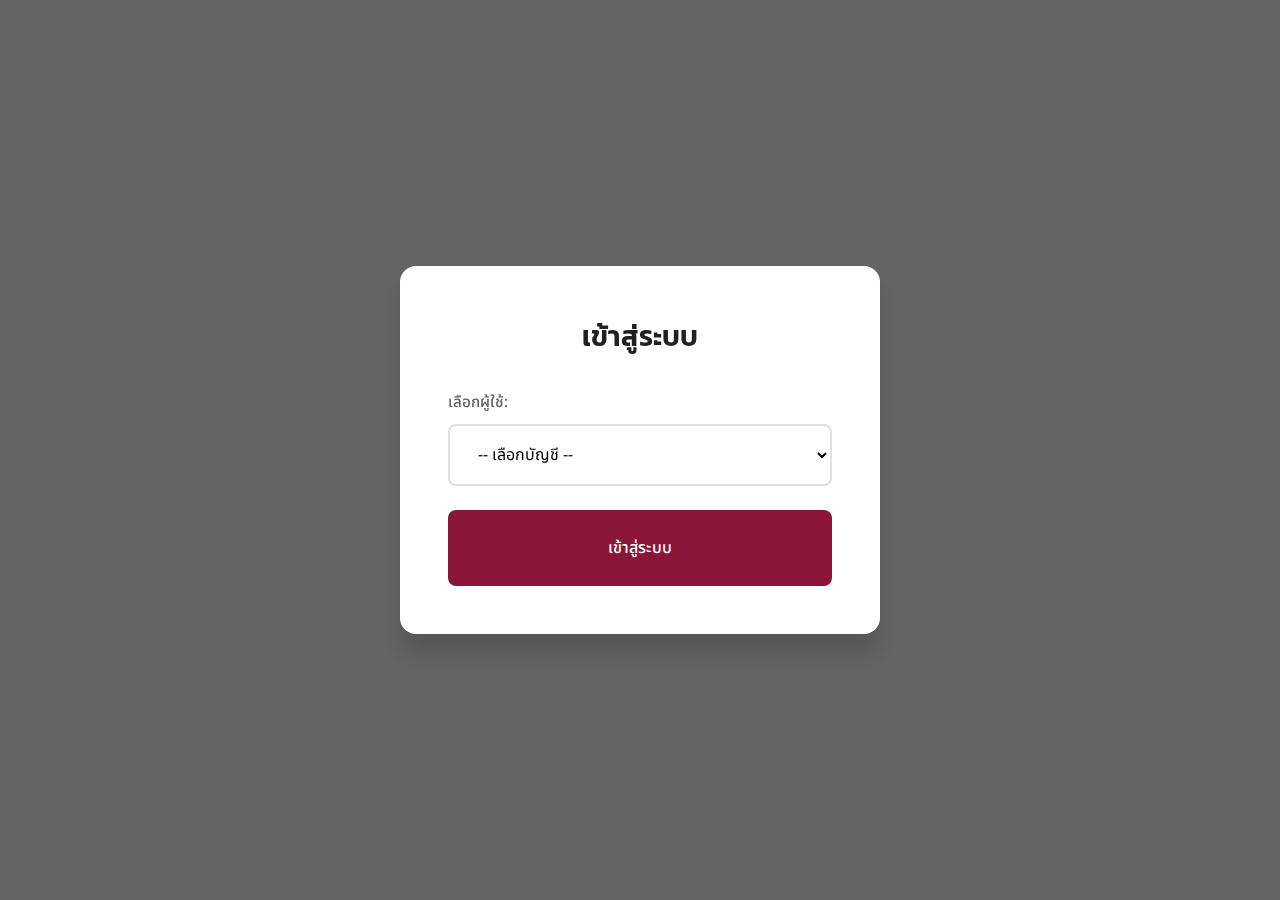
<file: User-prototype/index.html>
<!DOCTYPE html>
<html lang="th">
<head>
    <meta charset="UTF-8">
    <meta name="viewport" content="width=device-width, initial-scale=1.0">
    <title>ระบบสมัครงาน - Job Recruitment Platform</title>
    <link rel="stylesheet" href="styles.css">
    <link rel="preconnect" href="https://fonts.googleapis.com">
    <link rel="preconnect" href="https://fonts.gstatic.com" crossorigin>
    <link href="https://fonts.googleapis.com/css2?family=Noto+Sans+Thai:wght@300;400;500;600;700&family=Kanit:wght@300;400;500;600;700&display=swap" rel="stylesheet">
</head>
<body>
    <!-- Login Modal -->
    <div id="loginModal" class="modal active" role="dialog" aria-labelledby="loginTitle" aria-modal="true">
        <div class="modal-content">
            <div class="modal-header">
                <h2 id="loginTitle">เข้าสู่ระบบ</h2>
            </div>
            <div class="modal-body">
                <div class="login-form">
                    <div class="form-group">
                        <label for="userSelect">เลือกผู้ใช้:</label>
                        <select id="userSelect" class="form-control">
                            <option value="">-- เลือกบัญชี --</option>
                            <option value="somjai">Somjai Ngarnyiam (ผู้ใช้เดิม - มีข้อมูล)</option>
                            <option value="newuser">บัญชีใหม่ (Empty State)</option>
                        </select>
                    </div>
                    <button id="loginBtn" class="btn btn-primary btn-large">เข้าสู่ระบบ</button>
                </div>
            </div>
        </div>
    </div>

    <!-- Main Container -->
    <div id="app" class="app-container" style="display: none;">
        <!-- Sidebar -->
        <aside class="sidebar" role="navigation" aria-label="เมนูหลัก">
            <div class="sidebar-header">
                <div class="logo">
                    <h1>Name of Web<br><span>/Logo</span></h1>
                </div>
            </div>
            <nav class="sidebar-nav">
                <button class="nav-item active" data-page="jobs" aria-current="page">
                    <span class="nav-label">งานที่เปิดรับ</span>
                </button>
                <button class="nav-item" data-page="applications">
                    <span class="nav-label">รายการสมัครงาน</span>
                </button>
                <button class="nav-item" data-page="profile">
                    <span class="nav-label">ข้อมูลส่วนตัว</span>
                </button>
                <button class="nav-item" data-page="settings">
                    <span class="nav-label">การปรับแต่ง</span>
                </button>
            </nav>
            <div class="sidebar-footer">
                <div class="user-info">
                    <div class="user-avatar"></div>
                    <div class="user-name" id="sidebarUserName">ผู้ใช้</div>
                </div>
                <button id="logoutBtn" class="btn btn-outline">ออกจากระบบ</button>
            </div>
        </aside>

        <!-- Main Content -->
        <main class="main-content" role="main">
            <!-- Job Listings Page -->
            <section id="jobsPage" class="page-content active">
                <header class="page-header">
                    <h2 class="page-title">งานที่เปิดรับ</h2>
                    <div class="header-actions">
                        <button class="btn-icon quick-slap" aria-label="Quick Slap" title="Quick Slap">
                            <svg width="24" height="24" viewBox="0 0 24 24" fill="none" stroke="currentColor" stroke-width="2">
                                <circle cx="12" cy="12" r="10"/>
                                <path d="M12 8v8"/>
                            </svg>
                        </button>
                        <div class="search-container">
                            <input type="search" class="search-input" placeholder="ค้นหางาน" aria-label="ค้นหางาน">
                            <button class="search-btn" aria-label="ค้นหา">
                                <svg width="20" height="20" viewBox="0 0 24 24" fill="none" stroke="currentColor" stroke-width="2">
                                    <circle cx="11" cy="11" r="8"/>
                                    <path d="m21 21-4.35-4.35"/>
                                </svg>
                            </button>
                        </div>
                    </div>
                </header>

                <div class="content-tabs">
                    <button class="tab-btn active" data-category="recommended">งานที่แนะนำ</button>
                    <button class="tab-btn" data-category="closing">งานใกล้ปิด</button>
                    <button class="tab-btn" data-category="new">งานเปิดใหม่</button>
                </div>

                <div id="jobsContainer" class="jobs-grid"></div>
            </section>

            <!-- Applications Page -->
            <section id="applicationsPage" class="page-content">
                <header class="page-header">
                    <h2 class="page-title">รายการสมัครงาน</h2>
                    <div class="search-container">
                        <input type="search" class="search-input" placeholder="ค้นหารายการสมัครงาน" aria-label="ค้นหารายการ">
                        <button class="search-btn" aria-label="ค้นหา">
                            <svg width="20" height="20" viewBox="0 0 24 24" fill="none" stroke="currentColor" stroke-width="2">
                                <circle cx="11" cy="11" r="8"/>
                                <path d="m21 21-4.35-4.35"/>
                            </svg>
                        </button>
                    </div>
                </header>

                <div id="applicationsContainer" class="applications-list"></div>
            </section>

            <!-- Profile Page -->
            <section id="profilePage" class="page-content">
                <header class="page-header">
                    <h2 class="page-title">ข้อมูลส่วนตัวของผู้ใช้</h2>
                </header>

                <div class="profile-container">
                    <div class="profile-main">
                        <div class="profile-card">
                            <div class="profile-avatar">
                                <div class="avatar-placeholder"></div>
                            </div>
                            <div class="profile-info">
                                <h3 id="profileName" class="profile-name">-</h3>
                                <div class="profile-meta">
                                    <p><strong>วันเกิด:</strong> <span id="profileBirthdate">-</span></p>
                                    <p><strong>ที่อยู่:</strong> <span id="profileLocation">-</span></p>
                                    <p><strong>อีเมล:</strong> <span id="profileEmail">-</span></p>
                                    <p><strong>เบอร์โทรศัพท์:</strong> <span id="profilePhone">-</span></p>
                                </div>
                            </div>
                        </div>

                        <div class="social-links">
                            <p><strong>ช่องทางติดต่ออื่น ๆ:</strong></p>
                            <div class="social-icons">
                                <a href="#" class="social-link" aria-label="Instagram">
                                    <svg width="24" height="24" viewBox="0 0 24 24" fill="currentColor">
                                        <rect x="2" y="2" width="20" height="20" rx="5" ry="5"/>
                                        <circle cx="12" cy="12" r="4" fill="white"/>
                                        <circle cx="18" cy="6" r="1.5" fill="white"/>
                                    </svg>
                                    <span id="profileInstagram">-</span>
                                </a>
                                <a href="#" class="social-link" aria-label="GitHub">
                                    <svg width="24" height="24" viewBox="0 0 24 24" fill="currentColor">
                                        <path d="M12 2C6.477 2 2 6.477 2 12c0 4.42 2.865 8.17 6.839 9.49.5.092.682-.217.682-.482 0-.237-.008-.866-.013-1.7-2.782.603-3.369-1.34-3.369-1.34-.454-1.156-1.11-1.463-1.11-1.463-.908-.62.069-.608.069-.608 1.003.07 1.531 1.03 1.531 1.03.892 1.529 2.341 1.087 2.91.831.092-.646.35-1.086.636-1.336-2.22-.253-4.555-1.11-4.555-4.943 0-1.091.39-1.984 1.029-2.683-.103-.253-.446-1.27.098-2.647 0 0 .84-.269 2.75 1.025A9.578 9.578 0 0112 6.836c.85.004 1.705.114 2.504.336 1.909-1.294 2.747-1.025 2.747-1.025.546 1.377.203 2.394.1 2.647.64.699 1.028 1.592 1.028 2.683 0 3.842-2.339 4.687-4.566 4.935.359.309.678.919.678 1.852 0 1.336-.012 2.415-.012 2.743 0 .267.18.578.688.48C19.138 20.167 22 16.418 22 12c0-5.523-4.477-10-10-10z"/>
                                    </svg>
                                    <span id="profileGithub">-</span>
                                </a>
                                <a href="#" class="social-link" aria-label="LinkedIn">
                                    <svg width="24" height="24" viewBox="0 0 24 24" fill="currentColor">
                                        <path d="M20.447 20.452h-3.554v-5.569c0-1.328-.027-3.037-1.852-3.037-1.853 0-2.136 1.445-2.136 2.939v5.667H9.351V9h3.414v1.561h.046c.477-.9 1.637-1.85 3.37-1.85 3.601 0 4.267 2.37 4.267 5.455v6.286zM5.337 7.433c-1.144 0-2.063-.926-2.063-2.065 0-1.138.92-2.063 2.063-2.063 1.14 0 2.064.925 2.064 2.063 0 1.139-.925 2.065-2.064 2.065zm1.782 13.019H3.555V9h3.564v11.452zM22.225 0H1.771C.792 0 0 .774 0 1.729v20.542C0 23.227.792 24 1.771 24h20.451C23.2 24 24 23.227 24 22.271V1.729C24 .774 23.2 0 22.222 0h.003z"/>
                                    </svg>
                                    <span id="profileLinkedin">-</span>
                                </a>
                            </div>
                        </div>

                        <button id="editProfileBtn" class="btn btn-outline btn-large">แก้ไขข้อมูลโปรไฟล์</button>
                    </div>

                    <div class="profile-sidebar">
                        <div class="profile-intro">
                            <h4>แนะนำตนเอง:</h4>
                            <p id="profileIntro">-</p>
                        </div>

                        <div class="profile-skills">
                            <h4>ความเชี่ยวชาญ:</h4>
                            <div id="skillsContainer" class="skills-tags"></div>
                        </div>

                        <div class="profile-documents">
                            <h4>เอกสารที่เกี่ยวข้องสำหรับการสมัครงาน</h4>
                            <div id="documentsContainer" class="documents-list"></div>
                        </div>
                    </div>
                </div>

                <div class="favorite-jobs-section">
                    <h3>
                        <svg width="24" height="24" viewBox="0 0 24 24" fill="currentColor">
                            <path d="M12 21.35l-1.45-1.32C5.4 15.36 2 12.28 2 8.5 2 5.42 4.42 3 7.5 3c1.74 0 3.41.81 4.5 2.09C13.09 3.81 14.76 3 16.5 3 19.58 3 22 5.42 22 8.5c0 3.78-3.4 6.86-8.55 11.54L12 21.35z"/>
                        </svg>
                        งานที่ชื่นชอบ
                    </h3>
                    <div id="favoriteJobsContainer" class="favorite-jobs-grid"></div>
                </div>
            </section>

            <!-- Settings Page -->
            <section id="settingsPage" class="page-content">
                <header class="page-header">
                    <h2 class="page-title">การปรับแต่ง</h2>
                </header>
                <div class="settings-container">
                    <div class="empty-state">
                        <svg width="120" height="120" viewBox="0 0 120 120" fill="none">
                            <circle cx="60" cy="60" r="50" fill="#f0f0f0"/>
                            <path d="M60 30v60M30 60h60" stroke="#999" stroke-width="4" stroke-linecap="round"/>
                        </svg>
                        <h3>การตั้งค่า</h3>
                        <p>ฟีเจอร์นี้กำลังพัฒนา</p>
                    </div>
                </div>
            </section>
        </main>
    </div>

    <script src="script.js"></script>
</body>
</html>
</file>
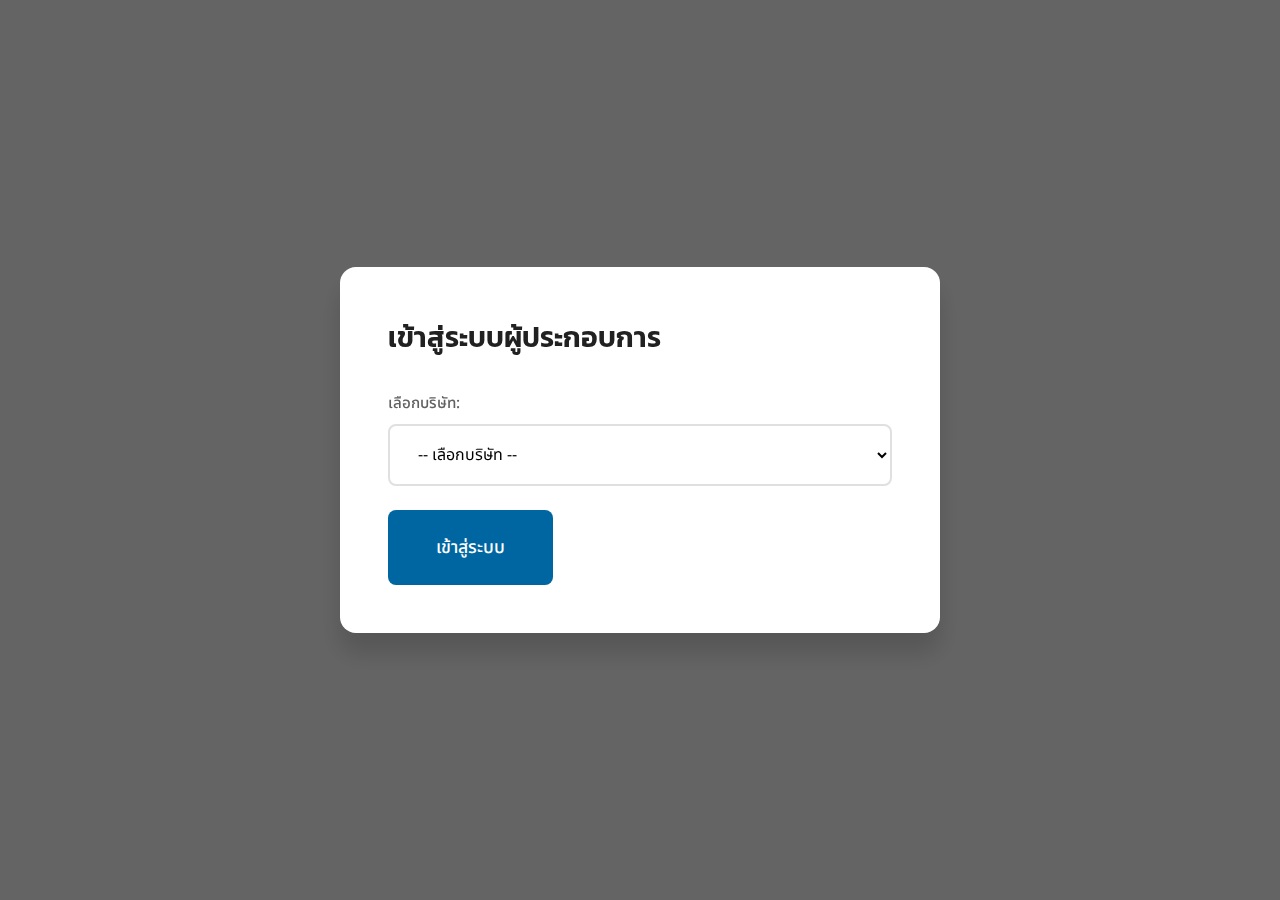
<file: Entrpreneur-prototype/entrepreneur-index.html>
<!DOCTYPE html>
<html lang="th">
<head>
    <meta charset="UTF-8">
    <meta name="viewport" content="width=device-width, initial-scale=1.0">
    <title>ระบบจัดการรับสมัครงาน - สำหรับผู้ประกอบการ</title>
    <link rel="stylesheet" href="entrepreneur-styles.css">
    <link rel="preconnect" href="https://fonts.googleapis.com">
    <link rel="preconnect" href="https://fonts.gstatic.com" crossorigin>
    <link href="https://fonts.googleapis.com/css2?family=Noto+Sans+Thai:wght@300;400;500;600;700&family=Kanit:wght@300;400;500;600;700&display=swap" rel="stylesheet">
</head>
<body>
    <!-- Login Modal -->
    <div id="loginModal" class="modal active" role="dialog" aria-labelledby="loginTitle" aria-modal="true">
        <div class="modal-content">
            <div class="modal-header">
                <h2 id="loginTitle">เข้าสู่ระบบผู้ประกอบการ</h2>
            </div>
            <div class="modal-body">
                <div class="login-form">
                    <div class="form-group">
                        <label for="companySelect">เลือกบริษัท:</label>
                        <select id="companySelect" class="form-control">
                            <option value="">-- เลือกบริษัท --</option>
                            <option value="company1">บริษัทเทคโนโลยี จำกัด (Premium Account)</option>
                            <option value="company2">บริษัทใหม่ (Free Account - มีข้อจำกัด)</option>
                        </select>
                    </div>
                    <button id="loginBtn" class="btn btn-primary btn-large">เข้าสู่ระบบ</button>
                </div>
            </div>
        </div>
    </div>

    <!-- Main Container -->
    <div id="app" class="app-container" style="display: none;">
        <!-- Sidebar -->
        <aside class="sidebar" role="navigation" aria-label="เมนูหลัก">
            <div class="sidebar-header">
                <div class="logo">
                    <h1>Recruitment<br><span>System</span></h1>
                </div>
            </div>
            <nav class="sidebar-nav">
                <button class="nav-item active" data-page="dashboard" aria-current="page">
                    <svg width="20" height="20" viewBox="0 0 24 24" fill="none" stroke="currentColor" stroke-width="2">
                        <rect x="3" y="3" width="7" height="7"/>
                        <rect x="14" y="3" width="7" height="7"/>
                        <rect x="14" y="14" width="7" height="7"/>
                        <rect x="3" y="14" width="7" height="7"/>
                    </svg>
                    <span class="nav-label">แดชบอร์ด</span>
                    <span class="premium-badge">Premium</span>
                </button>
                <button class="nav-item" data-page="jobs">
                    <svg width="20" height="20" viewBox="0 0 24 24" fill="none" stroke="currentColor" stroke-width="2">
                        <rect x="2" y="7" width="20" height="14" rx="2" ry="2"/>
                        <path d="M16 21V5a2 2 0 0 0-2-2h-4a2 2 0 0 0-2 2v16"/>
                    </svg>
                    <span class="nav-label">จัดการประกาศงาน</span>
                </button>
                <button class="nav-item" data-page="applicants">
                    <svg width="20" height="20" viewBox="0 0 24 24" fill="none" stroke="currentColor" stroke-width="2">
                        <path d="M17 21v-2a4 4 0 0 0-4-4H5a4 4 0 0 0-4 4v2"/>
                        <circle cx="9" cy="7" r="4"/>
                        <path d="M23 21v-2a4 4 0 0 0-3-3.87"/>
                        <path d="M16 3.13a4 4 0 0 1 0 7.75"/>
                    </svg>
                    <span class="nav-label">จัดการผู้สมัคร</span>
                </button>
                <button class="nav-item" data-page="search">
                    <svg width="20" height="20" viewBox="0 0 24 24" fill="none" stroke="currentColor" stroke-width="2">
                        <circle cx="11" cy="11" r="8"/>
                        <path d="m21 21-4.35-4.35"/>
                        <path d="M11 8v6"/>
                        <path d="M8 11h6"/>
                    </svg>
                    <span class="nav-label">ค้นหาและกรองผู้สมัคร</span>
                    <span class="premium-badge">Premium</span>
                </button>
                <button class="nav-item" data-page="settings">
                    <svg width="20" height="20" viewBox="0 0 24 24" fill="none" stroke="currentColor" stroke-width="2">
                        <circle cx="12" cy="12" r="3"/>
                        <path d="M12 1v6m0 6v6M4.22 4.22l4.24 4.24m7.08 7.08l4.24 4.24M1 12h6m6 0h6M4.22 19.78l4.24-4.24m7.08-7.08l4.24-4.24"/>
                    </svg>
                    <span class="nav-label">การตั้งค่า</span>
                </button>
            </nav>
            <div class="sidebar-footer">
                <div class="user-info">
                    <div class="user-avatar"></div>
                    <div class="user-name" id="sidebarCompanyName">บริษัท</div>
                </div>
                <button id="logoutBtn" class="btn btn-outline">ออกจากระบบ</button>
            </div>
        </aside>

        <!-- Main Content -->
        <main class="main-content" role="main">
            <!-- Dashboard Page (Premium) -->
            <section id="dashboardPage" class="page-content active">
                <header class="page-header">
                    <div>
                        <h2 class="page-title">แดชบอร์ดภาพรวมการรับสมัคร</h2>
                        <p class="page-subtitle">ข้อมูลสรุปและสถิติการรับสมัครงาน</p>
                    </div>
                    <button class="btn btn-premium">
                        <svg width="20" height="20" viewBox="0 0 24 24" fill="currentColor">
                            <path d="M12 2l3.09 6.26L22 9.27l-5 4.87 1.18 6.88L12 17.77l-6.18 3.25L7 14.14 2 9.27l6.91-1.01L12 2z"/>
                        </svg>
                        Premium Feature
                    </button>
                </header>

                <div id="dashboardContainer">
                    <!-- Stats Cards -->
                    <div class="stats-grid">
                        <div class="stat-card">
                            <div class="stat-icon" style="background: var(--info);">
                                <svg width="32" height="32" viewBox="0 0 24 24" fill="none" stroke="white" stroke-width="2">
                                    <path d="M17 21v-2a4 4 0 0 0-4-4H5a4 4 0 0 0-4 4v2"/>
                                    <circle cx="9" cy="7" r="4"/>
                                    <path d="M23 21v-2a4 4 0 0 0-3-3.87"/>
                                    <path d="M16 3.13a4 4 0 0 1 0 7.75"/>
                                </svg>
                            </div>
                            <div class="stat-content">
                                <div class="stat-label">ผู้สมัครทั้งหมด</div>
                                <div class="stat-value" id="totalApplicants">0</div>
                                <div class="stat-change positive">+12% จากเดือนที่แล้ว</div>
                            </div>
                        </div>

                        <div class="stat-card">
                            <div class="stat-icon" style="background: var(--success);">
                                <svg width="32" height="32" viewBox="0 0 24 24" fill="none" stroke="white" stroke-width="2">
                                    <polyline points="20 6 9 17 4 12"/>
                                </svg>
                            </div>
                            <div class="stat-content">
                                <div class="stat-label">ผู้ผ่านการคัดเลือก</div>
                                <div class="stat-value" id="selectedApplicants">0</div>
                                <div class="stat-change positive">อัตราคัดเลือก 35%</div>
                            </div>
                        </div>

                        <div class="stat-card">
                            <div class="stat-icon" style="background: var(--warning);">
                                <svg width="32" height="32" viewBox="0 0 24 24" fill="none" stroke="white" stroke-width="2">
                                    <circle cx="12" cy="12" r="10"/>
                                    <polyline points="12 6 12 12 16 14"/>
                                </svg>
                            </div>
                            <div class="stat-content">
                                <div class="stat-label">เวลาเฉลี่ยในการสรรหา</div>
                                <div class="stat-value" id="avgTime">0</div>
                                <div class="stat-change neutral">วัน</div>
                            </div>
                        </div>

                        <div class="stat-card">
                            <div class="stat-icon" style="background: var(--jobs-primary);">
                                <svg width="32" height="32" viewBox="0 0 24 24" fill="none" stroke="white" stroke-width="2">
                                    <rect x="2" y="7" width="20" height="14" rx="2" ry="2"/>
                                    <path d="M16 21V5a2 2 0 0 0-2-2h-4a2 2 0 0 0-2 2v16"/>
                                </svg>
                            </div>
                            <div class="stat-content">
                                <div class="stat-label">ตำแหน่งที่เปิดรับ</div>
                                <div class="stat-value" id="openPositions">0</div>
                                <div class="stat-change neutral">ตำแหน่ง</div>
                            </div>
                        </div>
                    </div>

                    <!-- Charts -->
                    <div class="charts-grid">
                        <div class="chart-card">
                            <h3>แนวโน้มการสมัครงาน (รายเดือน)</h3>
                            <div class="chart-placeholder">
                                <canvas id="applicantsChart"></canvas>
                            </div>
                        </div>

                        <div class="chart-card">
                            <h3>ช่องทางที่ผู้สมัครมาจาก</h3>
                            <div class="chart-placeholder">
                                <canvas id="sourcesChart"></canvas>
                            </div>
                        </div>
                    </div>

                    <!-- Popular Positions -->
                    <div class="chart-card" style="grid-column: 1 / -1;">
                        <h3>ตำแหน่งยอดนิยม (จำนวนผู้สมัคร)</h3>
                        <div id="popularPositions" class="popular-positions"></div>
                    </div>
                </div>
            </section>

            <!-- Job Management Page -->
            <section id="jobsPage" class="page-content">
                <header class="page-header">
                    <h2 class="page-title">จัดการประกาศรับสมัครงาน</h2>
                    <button id="createJobBtn" class="btn btn-primary">
                        <svg width="20" height="20" viewBox="0 0 24 24" fill="none" stroke="currentColor" stroke-width="2">
                            <line x1="12" y1="5" x2="12" y2="19"/>
                            <line x1="5" y1="12" x2="19" y2="12"/>
                        </svg>
                        สร้างประกาศงานใหม่
                    </button>
                </header>

                <div class="content-tabs">
                    <button class="tab-btn active" data-status="active">กำลังเปิดรับ</button>
                    <button class="tab-btn" data-status="closed">ปิดรับแล้ว</button>
                    <button class="tab-btn" data-status="draft">แบบร่าง</button>
                </div>

                <div id="jobsContainer" class="jobs-management-grid"></div>
            </section>

            <!-- Applicants Management Page -->
            <section id="applicantsPage" class="page-content">
                <header class="page-header">
                    <h2 class="page-title">ระบบจัดการใบสมัคร</h2>
                    <div class="header-actions">
                        <select class="form-control" id="jobFilter" style="width: 250px;">
                            <option value="">ทุกตำแหน่ง</option>
                        </select>
                        <div class="search-container">
                            <input type="search" class="search-input" placeholder="ค้นหาผู้สมัคร" aria-label="ค้นหาผู้สมัคร">
                            <button class="search-btn" aria-label="ค้นหา">
                                <svg width="20" height="20" viewBox="0 0 24 24" fill="none" stroke="currentColor" stroke-width="2">
                                    <circle cx="11" cy="11" r="8"/>
                                    <path d="m21 21-4.35-4.35"/>
                                </svg>
                            </button>
                        </div>
                    </div>
                </header>

                <div class="content-tabs">
                    <button class="tab-btn active" data-applicant-status="all">ทั้งหมด</button>
                    <button class="tab-btn" data-applicant-status="review">รอพิจารณา</button>
                    <button class="tab-btn" data-applicant-status="interview">นัดสัมภาษณ์</button>
                    <button class="tab-btn" data-applicant-status="selected">ผ่านการคัดเลือก</button>
                    <button class="tab-btn" data-applicant-status="hired">รับเข้าทำงาน</button>
                    <button class="tab-btn" data-applicant-status="rejected">ไม่ผ่าน</button>
                </div>

                <div id="applicantsContainer" class="applicants-list"></div>
            </section>

            <!-- Search & Filter Page (Premium) -->
            <section id="searchPage" class="page-content">
                <header class="page-header">
                    <div>
                        <h2 class="page-title">ค้นหาและกรองผู้สมัคร</h2>
                        <p class="page-subtitle">กรองผู้สมัครตามความเหมาะสมจากทักษะ ประสบการณ์ และวุฒิการศึกษา</p>
                    </div>
                    <button class="btn btn-premium">
                        <svg width="20" height="20" viewBox="0 0 24 24" fill="currentColor">
                            <path d="M12 2l3.09 6.26L22 9.27l-5 4.87 1.18 6.88L12 17.77l-6.18 3.25L7 14.14 2 9.27l6.91-1.01L12 2z"/>
                        </svg>
                        Premium Feature
                    </button>
                </header>

                <div class="search-filters-panel">
                    <div class="filter-group">
                        <label>ตำแหน่งงาน:</label>
                        <select class="form-control" id="searchJobFilter">
                            <option value="">เลือกตำแหน่ง</option>
                        </select>
                    </div>
                    
                    <div class="filter-group">
                        <label>ทักษะที่ต้องการ:</label>
                        <input type="text" class="form-control" placeholder="เช่น Python, JavaScript, React">
                    </div>
                    
                    <div class="filter-group">
                        <label>ประสบการณ์ (ปี):</label>
                        <div class="filter-range">
                            <input type="number" class="form-control" placeholder="ขั้นต่ำ" min="0">
                            <span class="range-separator">ถึง</span>
                            <input type="number" class="form-control" placeholder="สูงสุด" min="0">
                        </div>
                    </div>
                    
                    <div class="filter-group">
                        <label>วุฒิการศึกษา:</label>
                        <select class="form-control">
                            <option value="">ทั้งหมด</option>
                            <option value="bachelor">ปริญญาตรี</option>
                            <option value="master">ปริญญาโท</option>
                            <option value="phd">ปริญญาเอก</option>
                        </select>
                    </div>
                    
                    <button class="btn btn-primary" style="width: 100%;">
                        <svg width="20" height="20" viewBox="0 0 24 24" fill="none" stroke="currentColor" stroke-width="2">
                            <circle cx="11" cy="11" r="8"/>
                            <path d="m21 21-4.35-4.35"/>
                        </svg>
                        ค้นหาและจัดเรียง
                    </button>
                </div>

                <div id="searchResults" class="search-results"></div>
            </section>

            <!-- Settings Page -->
            <section id="settingsPage" class="page-content">
                <header class="page-header">
                    <h2 class="page-title">การตั้งค่า</h2>
                </header>
                <div class="settings-container">
                    <div class="empty-state">
                        <svg width="120" height="120" viewBox="0 0 120 120" fill="none">
                            <circle cx="60" cy="60" r="50" fill="#f0f0f0"/>
                            <circle cx="60" cy="60" r="30" fill="#ddd"/>
                            <path d="M60 30v60M30 60h60" stroke="#999" stroke-width="4" stroke-linecap="round"/>
                        </svg>
                        <h3>การตั้งค่า</h3>
                        <p>ฟีเจอร์นี้กำลังพัฒนา</p>
                    </div>
                </div>
            </section>
        </main>
    </div>

    <!-- Create/Edit Job Modal -->
    <div id="jobModal" class="modal" role="dialog" aria-labelledby="jobModalTitle" aria-modal="true">
        <div class="modal-content modal-large">
            <div class="modal-header">
                <h2 id="jobModalTitle">สร้างประกาศงานใหม่</h2>
                <button class="modal-close" aria-label="ปิด">&times;</button>
            </div>
            <div class="modal-body">
                <form id="jobForm" class="job-form">
                    <div class="form-group">
                        <label for="jobTitle">ตำแหน่งงาน: <span class="required">*</span></label>
                        <input type="text" id="jobTitle" class="form-control" required>
                    </div>
                    
                    <div class="form-row">
                        <div class="form-group">
                            <label for="jobDepartment">แผนก:</label>
                            <input type="text" id="jobDepartment" class="form-control">
                        </div>
                        <div class="form-group">
                            <label for="jobType">ประเภทงาน:</label>
                            <select id="jobType" class="form-control">
                                <option value="full-time">Full-time</option>
                                <option value="part-time">Part-time</option>
                                <option value="contract">Contract</option>
                            </select>
                        </div>
                    </div>
                    
                    <div class="form-row">
                        <div class="form-group">
                            <label for="jobSalaryMin">เงินเดือนขั้นต่ำ (บาท):</label>
                            <input type="number" id="jobSalaryMin" class="form-control" min="0">
                        </div>
                        <div class="form-group">
                            <label for="jobSalaryMax">เงินเดือนสูงสุด (บาท):</label>
                            <input type="number" id="jobSalaryMax" class="form-control" min="0">
                        </div>
                    </div>
                    
                    <div class="form-group">
                        <label for="jobDescription">รายละเอียดงาน: <span class="required">*</span></label>
                        <textarea id="jobDescription" class="form-control" rows="5" required></textarea>
                    </div>
                    
                    <div class="form-group">
                        <label for="jobRequirements">คุณสมบัติผู้สมัคร:</label>
                        <textarea id="jobRequirements" class="form-control" rows="4"></textarea>
                    </div>
                    
                    <div class="form-group">
                        <label for="jobContract">อัปโหลดสัญญาจ้าง (สำหรับ AI ตรวจสอบ): <span class="required">*</span></label>
                        <div class="file-upload-area">
                            <input type="file" id="jobContract" class="file-input" accept=".pdf,.doc,.docx">
                            <div class="file-upload-label">
                                <svg width="48" height="48" viewBox="0 0 24 24" fill="none" stroke="currentColor" stroke-width="2">
                                    <path d="M21 15v4a2 2 0 0 1-2 2H5a2 2 0 0 1-2-2v-4"/>
                                    <polyline points="17 8 12 3 7 8"/>
                                    <line x1="12" y1="3" x2="12" y2="15"/>
                                </svg>
                                <p>คลิกเพื่ออัปโหลดสัญญาจ้าง</p>
                                <small>รองรับ PDF, DOC, DOCX (ขนาดไม่เกิน 10MB)</small>
                            </div>
                            <div id="contractStatus" class="contract-status"></div>
                        </div>
                    </div>
                    
                    <div class="form-actions">
                        <button type="button" class="btn btn-outline" onclick="app.ui.closeJobModal()">ยกเลิก</button>
                        <button type="button" class="btn btn-secondary" onclick="app.ui.saveDraft()">บันทึกแบบร่าง</button>
                        <button type="submit" class="btn btn-primary">เผยแพร่ประกาศ</button>
                    </div>
                </form>
            </div>
        </div>
    </div>

    <!-- Applicant Detail Modal -->
    <div id="applicantModal" class="modal" role="dialog" aria-labelledby="applicantModalTitle" aria-modal="true">
        <div class="modal-content modal-large">
            <div class="modal-header">
                <h2 id="applicantModalTitle">รายละเอียดผู้สมัคร</h2>
                <button class="modal-close" aria-label="ปิด">&times;</button>
            </div>
            <div class="modal-body">
                <div id="applicantDetailContent"></div>
            </div>
        </div>
    </div>

    <script src="entrepreneur-script.js"></script>
</body>
</html>
</file>
<file: User-prototype/styles.css>
/* ===== CSS Variables ===== */
:root {
    /* Color Palette - Jobs (Red/Maroon) */
    --jobs-primary: #8B1538;
    --jobs-secondary: #A91D3A;
    --jobs-light: #FFE5EC;
    --jobs-hover: #6B0F2A;
    
    /* Color Palette - Applications (Yellow/Gold) */
    --apps-primary: #D4A017;
    --apps-secondary: #F4C430;
    --apps-light: #FFF8E1;
    --apps-hover: #B8860B;
    
    /* Color Palette - Profile (Blue) */
    --profile-primary: #0066A1;
    --profile-secondary: #0088CC;
    --profile-light: #E3F2FD;
    --profile-hover: #004D7A;
    
    /* Neutral Colors */
    --gray-50: #FAFAFA;
    --gray-100: #F5F5F5;
    --gray-200: #EEEEEE;
    --gray-300: #E0E0E0;
    --gray-400: #BDBDBD;
    --gray-500: #9E9E9E;
    --gray-600: #757575;
    --gray-700: #616161;
    --gray-800: #424242;
    --gray-900: #212121;
    
    /* Status Colors */
    --success: #4CAF50;
    --warning: #FF9800;
    --error: #F44336;
    --info: #2196F3;
    
    /* Typography */
    --font-primary: 'Noto Sans Thai', 'Kanit', sans-serif;
    --font-display: 'Kanit', sans-serif;
    
    /* Spacing */
    --space-xs: 0.25rem;
    --space-sm: 0.5rem;
    --space-md: 1rem;
    --space-lg: 1.5rem;
    --space-xl: 2rem;
    --space-2xl: 3rem;
    
    /* Border Radius */
    --radius-sm: 4px;
    --radius-md: 8px;
    --radius-lg: 12px;
    --radius-xl: 16px;
    --radius-full: 9999px;
    
    /* Shadows */
    --shadow-sm: 0 1px 2px rgba(0, 0, 0, 0.05);
    --shadow-md: 0 4px 6px rgba(0, 0, 0, 0.1);
    --shadow-lg: 0 10px 15px rgba(0, 0, 0, 0.1);
    --shadow-xl: 0 20px 25px rgba(0, 0, 0, 0.15);
    
    /* Transitions */
    --transition-fast: 150ms ease;
    --transition-base: 250ms ease;
    --transition-slow: 350ms ease;
    
    /* Sidebar */
    --sidebar-width: 260px;
}

/* ===== Reset & Base ===== */
* {
    margin: 0;
    padding: 0;
    box-sizing: border-box;
}

html {
    font-size: 16px;
}

body {
    font-family: var(--font-primary);
    background: var(--gray-50);
    color: var(--gray-900);
    line-height: 1.6;
    overflow-x: hidden;
    -webkit-font-smoothing: antialiased;
    -moz-osx-font-smoothing: grayscale;
}

/* ===== Modal ===== */
.modal {
    position: fixed;
    top: 0;
    left: 0;
    width: 100%;
    height: 100%;
    background: rgba(0, 0, 0, 0.6);
    backdrop-filter: blur(4px);
    display: none;
    align-items: center;
    justify-content: center;
    z-index: 9999;
    animation: fadeIn var(--transition-base);
}

.modal.active {
    display: flex;
}

.modal-content {
    background: white;
    border-radius: var(--radius-xl);
    padding: var(--space-2xl);
    max-width: 480px;
    width: 90%;
    box-shadow: var(--shadow-xl);
    animation: slideUp var(--transition-slow);
}

.modal-header {
    margin-bottom: var(--space-xl);
    text-align: center;
}

.modal-header h2 {
    font-family: var(--font-display);
    font-size: 1.75rem;
    font-weight: 600;
    color: var(--gray-900);
}

.login-form {
    display: flex;
    flex-direction: column;
    gap: var(--space-lg);
}

.form-group {
    display: flex;
    flex-direction: column;
    gap: var(--space-sm);
}

.form-group label {
    font-weight: 500;
    color: var(--gray-700);
    font-size: 0.95rem;
}

.form-control {
    padding: var(--space-md) var(--space-lg);
    border: 2px solid var(--gray-300);
    border-radius: var(--radius-md);
    font-family: var(--font-primary);
    font-size: 1rem;
    transition: all var(--transition-base);
    background: white;
}

.form-control:focus {
    outline: none;
    border-color: var(--profile-primary);
    box-shadow: 0 0 0 3px rgba(0, 102, 161, 0.1);
}

/* ===== App Container ===== */
.app-container {
    display: flex;
    min-height: 100vh;
}

/* ===== Sidebar ===== */
.sidebar {
    width: var(--sidebar-width);
    background: linear-gradient(180deg, var(--gray-900) 0%, var(--gray-800) 100%);
    color: white;
    display: flex;
    flex-direction: column;
    position: fixed;
    height: 100vh;
    left: 0;
    top: 0;
    box-shadow: var(--shadow-lg);
    z-index: 100;
}

.sidebar-header {
    padding: var(--space-xl);
    border-bottom: 1px solid rgba(255, 255, 255, 0.1);
}

.logo h1 {
    font-family: var(--font-display);
    font-size: 1.5rem;
    font-weight: 700;
    line-height: 1.3;
}

.logo span {
    font-size: 1.2rem;
    opacity: 0.8;
}

.sidebar-nav {
    flex: 1;
    padding: var(--space-lg) 0;
    display: flex;
    flex-direction: column;
    gap: var(--space-xs);
}

.nav-item {
    background: none;
    border: none;
    color: rgba(255, 255, 255, 0.7);
    padding: var(--space-md) var(--space-xl);
    font-family: var(--font-primary);
    font-size: 1rem;
    text-align: left;
    cursor: pointer;
    transition: all var(--transition-base);
    position: relative;
    display: flex;
    align-items: center;
}

.nav-item::before {
    content: '';
    position: absolute;
    left: 0;
    top: 50%;
    transform: translateY(-50%);
    width: 4px;
    height: 0;
    background: white;
    border-radius: 0 var(--radius-sm) var(--radius-sm) 0;
    transition: height var(--transition-base);
}

.nav-item:hover {
    background: rgba(255, 255, 255, 0.05);
    color: white;
}

.nav-item.active {
    color: white;
    background: rgba(255, 255, 255, 0.1);
    font-weight: 600;
}

.nav-item.active::before {
    height: 70%;
}

.sidebar-footer {
    padding: var(--space-xl);
    border-top: 1px solid rgba(255, 255, 255, 0.1);
}

.user-info {
    display: flex;
    align-items: center;
    gap: var(--space-md);
    margin-bottom: var(--space-md);
    padding: var(--space-md);
    background: rgba(255, 255, 255, 0.05);
    border-radius: var(--radius-md);
}

.user-avatar {
    width: 40px;
    height: 40px;
    border-radius: var(--radius-full);
    background: linear-gradient(135deg, var(--profile-primary), var(--profile-secondary));
}

.user-name {
    font-size: 0.9rem;
    font-weight: 500;
}

/* ===== Main Content ===== */
.main-content {
    flex: 1;
    margin-left: var(--sidebar-width);
    padding: var(--space-xl);
    min-height: 100vh;
}

.page-content {
    display: none;
    animation: fadeIn var(--transition-base);
}

.page-content.active {
    display: block;
}

.page-header {
    display: flex;
    justify-content: space-between;
    align-items: center;
    margin-bottom: var(--space-xl);
    flex-wrap: wrap;
    gap: var(--space-md);
}

.page-title {
    font-family: var(--font-display);
    font-size: 2rem;
    font-weight: 700;
    color: var(--gray-900);
}

.header-actions {
    display: flex;
    align-items: center;
    gap: var(--space-md);
}

/* ===== Search ===== */
.search-container {
    position: relative;
    display: flex;
    align-items: center;
}

.search-input {
    padding: var(--space-md) var(--space-lg);
    padding-right: 3rem;
    border: 2px solid var(--gray-300);
    border-radius: var(--radius-full);
    font-family: var(--font-primary);
    font-size: 0.95rem;
    width: 350px;
    transition: all var(--transition-base);
}

.search-input:focus {
    outline: none;
    border-color: var(--profile-primary);
    box-shadow: 0 0 0 3px rgba(0, 102, 161, 0.1);
}

.search-btn {
    position: absolute;
    right: 0.5rem;
    background: var(--profile-primary);
    border: none;
    border-radius: var(--radius-full);
    width: 36px;
    height: 36px;
    display: flex;
    align-items: center;
    justify-content: center;
    cursor: pointer;
    transition: all var(--transition-base);
    color: white;
}

.search-btn:hover {
    background: var(--profile-hover);
    transform: scale(1.05);
}

.btn-icon {
    background: var(--gray-100);
    border: 2px solid var(--gray-300);
    border-radius: var(--radius-md);
    width: 44px;
    height: 44px;
    display: flex;
    align-items: center;
    justify-content: center;
    cursor: pointer;
    transition: all var(--transition-base);
    color: var(--gray-700);
}

.btn-icon:hover {
    background: white;
    border-color: var(--gray-400);
    transform: translateY(-2px);
    box-shadow: var(--shadow-md);
}

/* ===== Tabs ===== */
.content-tabs {
    display: flex;
    gap: var(--space-md);
    margin-bottom: var(--space-xl);
    border-bottom: 2px solid var(--gray-200);
}

.tab-btn {
    background: none;
    border: none;
    padding: var(--space-md) var(--space-xl);
    font-family: var(--font-primary);
    font-size: 1rem;
    font-weight: 500;
    cursor: pointer;
    color: var(--gray-600);
    border-bottom: 3px solid transparent;
    margin-bottom: -2px;
    transition: all var(--transition-base);
}

.tab-btn:hover {
    color: var(--gray-900);
}

.tab-btn.active {
    color: var(--jobs-primary);
    border-bottom-color: var(--jobs-primary);
    font-weight: 600;
}

/* Jobs Page Tabs */
#jobsPage .tab-btn.active {
    color: var(--jobs-primary);
    border-bottom-color: var(--jobs-primary);
}

/* ===== Job Cards ===== */
.jobs-grid {
    display: grid;
    grid-template-columns: repeat(auto-fill, minmax(380px, 1fr));
    gap: var(--space-lg);
}

.job-card {
    background: white;
    border-radius: var(--radius-lg);
    padding: var(--space-xl);
    box-shadow: var(--shadow-md);
    transition: all var(--transition-base);
    position: relative;
    overflow: hidden;
    border: 2px solid transparent;
}

.job-card::before {
    content: '';
    position: absolute;
    top: 0;
    left: 0;
    width: 4px;
    height: 100%;
    background: linear-gradient(180deg, var(--jobs-primary), var(--jobs-secondary));
    opacity: 0;
    transition: opacity var(--transition-base);
}

.job-card:hover {
    transform: translateY(-4px);
    box-shadow: var(--shadow-xl);
    border-color: var(--jobs-light);
}

.job-card:hover::before {
    opacity: 1;
}

.job-card-header {
    display: flex;
    gap: var(--space-lg);
    margin-bottom: var(--space-lg);
}

.job-logo {
    width: 80px;
    height: 80px;
    border-radius: var(--radius-md);
    background: var(--gray-100);
    display: flex;
    align-items: center;
    justify-content: center;
    flex-shrink: 0;
    border: 2px solid var(--gray-200);
    font-size: 0.75rem;
    text-align: center;
    color: var(--gray-500);
    padding: var(--space-sm);
    font-weight: 500;
}

.job-info {
    flex: 1;
}

.job-title {
    font-family: var(--font-display);
    font-size: 1.25rem;
    font-weight: 600;
    color: var(--gray-900);
    margin-bottom: var(--space-sm);
    line-height: 1.3;
}

.job-description {
    color: var(--gray-600);
    font-size: 0.95rem;
    line-height: 1.6;
    margin-bottom: var(--space-md);
}

.job-salary {
    font-weight: 600;
    color: var(--jobs-primary);
    font-size: 1.1rem;
    margin-bottom: var(--space-lg);
}

.job-actions {
    display: flex;
    justify-content: space-between;
    align-items: center;
}

.like-btn {
    background: none;
    border: none;
    cursor: pointer;
    padding: var(--space-sm);
    transition: all var(--transition-base);
    color: var(--gray-400);
    display: flex;
    flex-direction: column;
    align-items: center;
    gap: var(--space-xs);
    font-size: 0.85rem;
}

.like-btn svg {
    width: 28px;
    height: 28px;
    transition: all var(--transition-fast);
}

.like-btn:hover svg {
    transform: scale(1.15);
}

.like-btn.liked {
    color: #E91E63;
}

.like-btn.liked svg {
    fill: currentColor;
}

/* ===== Buttons ===== */
.btn {
    padding: var(--space-md) var(--space-xl);
    border-radius: var(--radius-md);
    font-family: var(--font-primary);
    font-size: 0.95rem;
    font-weight: 500;
    cursor: pointer;
    transition: all var(--transition-base);
    border: 2px solid transparent;
    display: inline-flex;
    align-items: center;
    justify-content: center;
    gap: var(--space-sm);
}

.btn-primary {
    background: var(--jobs-primary);
    color: white;
    border-color: var(--jobs-primary);
}

.btn-primary:hover {
    background: var(--jobs-hover);
    transform: translateY(-2px);
    box-shadow: var(--shadow-md);
}

.btn-outline {
    background: transparent;
    color: white;
    border-color: rgba(255, 255, 255, 0.3);
}

.btn-outline:hover {
    background: rgba(255, 255, 255, 0.1);
    border-color: rgba(255, 255, 255, 0.5);
}

.btn-large {
    padding: var(--space-lg) var(--space-2xl);
    font-size: 1rem;
}

.btn-sm {
    padding: var(--space-sm) var(--space-md);
    font-size: 0.85rem;
}

.btn-ghost {
    background: transparent;
    border-color: var(--gray-300);
    color: var(--gray-700);
}

.btn-ghost:hover {
    background: var(--gray-100);
    border-color: var(--gray-400);
}

.btn-upload {
    background: var(--profile-primary);
    color: white;
    border-color: var(--profile-primary);
}

.btn-upload:hover {
    background: var(--profile-hover);
}

/* Jobs Page Buttons */
#jobsPage .btn-primary {
    background: var(--jobs-primary);
    border-color: var(--jobs-primary);
}

#jobsPage .btn-primary:hover {
    background: var(--jobs-hover);
}

/* Applications Page Buttons */
#applicationsPage .btn-primary {
    background: var(--apps-primary);
    border-color: var(--apps-primary);
}

#applicationsPage .btn-primary:hover {
    background: var(--apps-hover);
}

/* ===== Application List ===== */
.applications-list {
    display: flex;
    flex-direction: column;
    gap: var(--space-lg);
}

.application-card {
    background: white;
    border-radius: var(--radius-lg);
    padding: var(--space-xl);
    box-shadow: var(--shadow-md);
    transition: all var(--transition-base);
    border-left: 4px solid var(--apps-primary);
    overflow-x: auto;
}

.application-card:hover {
    box-shadow: var(--shadow-lg);
    transform: translateX(4px);
}

.application-header {
    display: flex;
    justify-content: space-between;
    align-items: flex-start;
    margin-bottom: var(--space-lg);
}

.application-title {
    font-family: var(--font-display);
    font-size: 1.3rem;
    font-weight: 600;
    color: var(--gray-900);
    margin-bottom: var(--space-xs);
}

.application-id {
    color: var(--gray-600);
    font-size: 0.9rem;
}

.status-label {
    font-size: 0.85rem;
    font-weight: 500;
    color: var(--gray-600);
    margin-bottom: var(--space-md);
}

/* Progress Tracker */
.progress-tracker {
    display: flex;
    align-items: flex-start;
    gap: 0;
    margin-top: var(--space-lg);
    position: relative;
    padding-bottom: var(--space-sm);
    min-width: 100%;
    width: 100%;
}

.progress-tracker::-webkit-scrollbar {
    height: 6px;
}

.progress-tracker::-webkit-scrollbar-track {
    background: var(--gray-200);
    border-radius: var(--radius-full);
}

.progress-tracker::-webkit-scrollbar-thumb {
    background: var(--gray-400);
    border-radius: var(--radius-full);
}

.progress-tracker::-webkit-scrollbar-thumb:hover {
    background: var(--gray-500);
}

.progress-step {
    flex: 1;
    min-width: 80px;
    display: flex;
    flex-direction: column;
    align-items: center;
    position: relative;
}

.progress-step::before {
    content: '';
    position: absolute;
    top: 18.5px;
    left: -50%;
    right: 50%;
    height: 3px;
    background: var(--gray-300);
    z-index: 1;
}

.progress-step:first-child::before {
    display: none;
}

.progress-step.completed::before,
.progress-step.active::before {
    background: var(--success);
}

.progress-step.rejected::before {
    background: var(--error);
}

.step-icon {
    width: 40px;
    height: 40px;
    border-radius: var(--radius-full);
    font-weight: 600;
    font-size: 1.1rem;
    background: var(--gray-300);
    display: flex;
    align-items: center;
    justify-content: center;
    position: relative;
    z-index: 2;
    margin-bottom: var(--space-sm);
    transition: all var(--transition-base);
    flex-shrink: 0;
}

.progress-step.completed .step-icon {
    background: var(--success);
    color: white;
}

.progress-step.active .step-icon {
    background: var(--success);
    color: white;
    animation: pulse 2s infinite;
}

.progress-step.rejected .step-icon {
    background: var(--error);
    color: white;
}

.step-label {
    font-size: 0.8rem;
    color: var(--gray-600);
    text-align: center;
    max-width: 85px;
    word-wrap: break-word;
}

.progress-step.completed .step-label,
.progress-step.active .step-label {
    color: var(--gray-900);
    font-weight: 500;
}

.step-sublabel {
    font-size: 0.75rem;
    color: var(--gray-500);
    margin-top: var(--space-xs);
}

/* ===== Profile Page ===== */
.profile-container {
    display: grid;
    grid-template-columns: 1fr 1fr;
    gap: var(--space-xl);
    margin-bottom: var(--space-2xl);
}

.profile-card {
    background: white;
    border-radius: var(--radius-lg);
    padding: var(--space-xl);
    box-shadow: var(--shadow-md);
    display: flex;
    gap: var(--space-xl);
    margin-bottom: var(--space-lg);
}

.profile-avatar .avatar-placeholder {
    width: 120px;
    height: 120px;
    border-radius: var(--radius-full);
    background: linear-gradient(135deg, var(--profile-primary), var(--profile-secondary));
    flex-shrink: 0;
}

.profile-info {
    flex: 1;
}

.profile-name {
    font-family: var(--font-display);
    font-size: 1.5rem;
    font-weight: 700;
    color: var(--gray-900);
    margin-bottom: var(--space-lg);
}

.profile-meta p {
    margin-bottom: var(--space-sm);
    color: var(--gray-700);
    font-size: 0.95rem;
}

.profile-meta strong {
    font-weight: 600;
    color: var(--gray-900);
}

.social-links {
    background: white;
    border-radius: var(--radius-lg);
    padding: var(--space-xl);
    box-shadow: var(--shadow-md);
    margin-bottom: var(--space-lg);
}

.social-links p {
    margin-bottom: var(--space-md);
    font-weight: 600;
    color: var(--gray-900);
}

.social-icons {
    display: flex;
    flex-direction: column;
    gap: var(--space-md);
}

.social-link {
    display: flex;
    align-items: center;
    gap: var(--space-md);
    padding: var(--space-md);
    border-radius: var(--radius-md);
    background: var(--gray-50);
    color: var(--gray-900);
    text-decoration: none;
    transition: all var(--transition-base);
}

.social-link:hover {
    background: var(--profile-light);
    transform: translateX(4px);
}

.social-link svg {
    color: var(--profile-primary);
}

.profile-sidebar {
    display: flex;
    flex-direction: column;
    gap: var(--space-lg);
}

.profile-intro,
.profile-skills,
.profile-documents {
    background: white;
    border-radius: var(--radius-lg);
    padding: var(--space-xl);
    box-shadow: var(--shadow-md);
}

.profile-intro h4,
.profile-skills h4,
.profile-documents h4 {
    font-family: var(--font-display);
    font-weight: 600;
    margin-bottom: var(--space-md);
    color: var(--gray-900);
}

.profile-intro p {
    color: var(--gray-700);
    line-height: 1.6;
}

/* Skills Tags */
.skills-tags {
    display: flex;
    flex-wrap: wrap;
    gap: var(--space-sm);
}

.skill-tag {
    padding: var(--space-sm) var(--space-md);
    border-radius: var(--radius-full);
    font-size: 0.9rem;
    font-weight: 500;
    border: 2px solid transparent;
    transition: all var(--transition-base);
}

.skill-tag[data-status="verified"] {
    background: rgba(76, 175, 80, 0.1);
    color: var(--success);
    border-color: var(--success);
}

.skill-tag[data-status="pending"] {
    background: rgba(255, 152, 0, 0.1);
    color: var(--warning);
    border-color: var(--warning);
}

/* Documents List */
.documents-list {
    display: flex;
    flex-direction: column;
    gap: var(--space-md);
}

.document-item {
    display: flex;
    justify-content: space-between;
    align-items: center;
    padding: var(--space-md);
    border-radius: var(--radius-md);
    background: var(--gray-50);
    border: 2px solid var(--gray-200);
    transition: all var(--transition-base);
}

.document-item:hover {
    background: white;
    border-color: var(--profile-primary);
}

.doc-name {
    font-weight: 500;
    color: var(--gray-900);
}

.doc-actions {
    display: flex;
    align-items: center;
    gap: var(--space-sm);
}

.doc-status {
    font-size: 0.85rem;
    font-weight: 500;
    padding: var(--space-xs) var(--space-sm);
    border-radius: var(--radius-sm);
}

.doc-status.verified {
    background: rgba(76, 175, 80, 0.1);
    color: var(--success);
}

.doc-status.pending {
    background: rgba(255, 152, 0, 0.1);
    color: var(--warning);
}

.doc-status.missing {
    background: rgba(244, 67, 54, 0.1);
    color: var(--error);
}

/* Favorite Jobs */
.favorite-jobs-section {
    margin-top: var(--space-2xl);
}

.favorite-jobs-section h3 {
    font-family: var(--font-display);
    font-size: 1.5rem;
    font-weight: 700;
    margin-bottom: var(--space-xl);
    display: flex;
    align-items: center;
    gap: var(--space-md);
    color: var(--gray-900);
}

.favorite-jobs-section h3 svg {
    color: #E91E63;
}

.favorite-jobs-grid {
    display: grid;
    grid-template-columns: repeat(auto-fill, minmax(280px, 1fr));
    gap: var(--space-lg);
}

/* ===== Empty State ===== */
.empty-state {
    text-align: center;
    padding: var(--space-2xl);
    background: white;
    border-radius: var(--radius-lg);
    box-shadow: var(--shadow-md);
}

.empty-state svg {
    margin: 0 auto var(--space-xl);
}

.empty-state h3 {
    font-family: var(--font-display);
    font-size: 1.5rem;
    font-weight: 600;
    margin-bottom: var(--space-md);
    color: var(--gray-900);
}

.empty-state p {
    color: var(--gray-600);
    font-size: 1.05rem;
    margin-bottom: var(--space-xl);
}

/* ===== Animations ===== */
@keyframes fadeIn {
    from {
        opacity: 0;
    }
    to {
        opacity: 1;
    }
}

@keyframes slideUp {
    from {
        transform: translateY(20px);
        opacity: 0;
    }
    to {
        transform: translateY(0);
        opacity: 1;
    }
}

@keyframes pulse {
    0%, 100% {
        box-shadow: 0 0 0 0 rgba(76, 175, 80, 0.7);
    }
    50% {
        box-shadow: 0 0 0 8px rgba(76, 175, 80, 0);
    }
}

/* ===== Responsive Design ===== */
@media (max-width: 1200px) {
    .profile-container {
        grid-template-columns: 1fr;
    }
    
    .jobs-grid {
        grid-template-columns: repeat(auto-fill, minmax(300px, 1fr));
    }
}

@media (max-width: 768px) {
    :root {
        --sidebar-width: 220px;
    }
    
    .main-content {
        padding: var(--space-md);
    }
    
    .page-header {
        flex-direction: column;
        align-items: flex-start;
    }
    
    .search-input {
        width: 100%;
    }
    
    .jobs-grid {
        grid-template-columns: 1fr;
    }
    
    .profile-card {
        flex-direction: column;
    }
    
    .progress-tracker {
        overflow-x: auto;
    }
    
    .progress-step {
        min-width: 120px;
    }
}

/* ===== Accessibility ===== */
.sr-only {
    position: absolute;
    width: 1px;
    height: 1px;
    padding: 0;
    margin: -1px;
    overflow: hidden;
    clip: rect(0, 0, 0, 0);
    white-space: nowrap;
    border-width: 0;
}

/* Focus Styles */
*:focus-visible {
    outline: 3px solid var(--profile-primary);
    outline-offset: 2px;
}

button:focus-visible {
    outline: 3px solid var(--profile-primary);
    outline-offset: 2px;
}
</file>
<file: Entrpreneur-prototype/entrepreneur-styles.css>
/* ===== CSS Variables ===== */
:root {
    /* Color Palette - Primary (Blue/Tech) */
    --primary: #0066A1;
    --primary-hover: #004D7A;
    --primary-light: #E3F2FD;
    
    /* Color Palette - Jobs Management (Purple) */
    --jobs-primary: #6A1B9A;
    --jobs-secondary: #8E24AA;
    --jobs-light: #F3E5F5;
    --jobs-hover: #4A148C;
    
    /* Color Palette - Premium (Gold) */
    --premium: #D4A017;
    --premium-hover: #B8860B;
    --premium-light: #FFF8E1;
    
    /* Neutral Colors */
    --gray-50: #FAFAFA;
    --gray-100: #F5F5F5;
    --gray-200: #EEEEEE;
    --gray-300: #E0E0E0;
    --gray-400: #BDBDBD;
    --gray-500: #9E9E9E;
    --gray-600: #757575;
    --gray-700: #616161;
    --gray-800: #424242;
    --gray-900: #212121;
    
    /* Status Colors */
    --success: #4CAF50;
    --warning: #FF9800;
    --error: #F44336;
    --info: #2196F3;
    
    /* Typography */
    --font-primary: 'Noto Sans Thai', 'Kanit', sans-serif;
    --font-display: 'Kanit', sans-serif;
    
    /* Spacing */
    --space-xs: 0.25rem;
    --space-sm: 0.5rem;
    --space-md: 1rem;
    --space-lg: 1.5rem;
    --space-xl: 2rem;
    --space-2xl: 3rem;
    
    /* Border Radius */
    --radius-sm: 4px;
    --radius-md: 8px;
    --radius-lg: 12px;
    --radius-xl: 16px;
    --radius-full: 9999px;
    
    /* Shadows */
    --shadow-sm: 0 1px 2px rgba(0, 0, 0, 0.05);
    --shadow-md: 0 4px 6px rgba(0, 0, 0, 0.1);
    --shadow-lg: 0 10px 15px rgba(0, 0, 0, 0.1);
    --shadow-xl: 0 20px 25px rgba(0, 0, 0, 0.15);
    
    /* Transitions */
    --transition-fast: 150ms ease;
    --transition-base: 250ms ease;
    --transition-slow: 350ms ease;
    
    /* Sidebar */
    --sidebar-width: 280px;
}

/* ===== Reset & Base ===== */
* {
    margin: 0;
    padding: 0;
    box-sizing: border-box;
}

html {
    font-size: 16px;
}

body {
    font-family: var(--font-primary);
    background: var(--gray-50);
    color: var(--gray-900);
    line-height: 1.6;
    overflow-x: hidden;
    -webkit-font-smoothing: antialiased;
    -moz-osx-font-smoothing: grayscale;
}

/* ===== Buttons ===== */
.btn {
    padding: var(--space-md) var(--space-xl);
    border: none;
    border-radius: var(--radius-md);
    font-family: var(--font-primary);
    font-size: 1rem;
    font-weight: 500;
    cursor: pointer;
    transition: all var(--transition-base);
    display: inline-flex;
    align-items: center;
    justify-content: center;
    gap: var(--space-sm);
}

.btn-primary {
    background: var(--primary);
    color: white;
}

.btn-primary:hover {
    background: var(--primary-hover);
    transform: translateY(-2px);
    box-shadow: var(--shadow-md);
}

.btn-secondary {
    background: var(--gray-600);
    color: white;
}

.btn-secondary:hover {
    background: var(--gray-700);
}

.btn-outline {
    background: transparent;
    border: 2px solid var(--gray-300);
    color: var(--gray-700);
}

.btn-outline:hover {
    border-color: var(--primary);
    color: var(--primary);
    background: var(--primary-light);
}

.btn-premium {
    background: linear-gradient(135deg, var(--premium), var(--premium-hover));
    color: white;
}

.btn-premium:hover {
    transform: translateY(-2px);
    box-shadow: var(--shadow-lg);
}

.btn-large {
    padding: var(--space-lg) var(--space-2xl);
    font-size: 1.1rem;
}

/* ===== Modal ===== */
.modal {
    position: fixed;
    top: 0;
    left: 0;
    width: 100%;
    height: 100%;
    background: rgba(0, 0, 0, 0.6);
    backdrop-filter: blur(4px);
    display: none;
    align-items: center;
    justify-content: center;
    z-index: 9999;
    animation: fadeIn var(--transition-base);
}

.modal.active {
    display: flex;
}

.modal-content {
    background: white;
    border-radius: var(--radius-xl);
    padding: var(--space-2xl);
    max-width: 600px;
    width: 90%;
    max-height: 90vh;
    overflow-y: auto;
    box-shadow: var(--shadow-xl);
    animation: slideUp var(--transition-slow);
}

.modal-large {
    max-width: 900px;
}

.modal-header {
    display: flex;
    justify-content: space-between;
    align-items: center;
    margin-bottom: var(--space-xl);
}

.modal-header h2 {
    font-family: var(--font-display);
    font-size: 1.75rem;
    font-weight: 600;
    color: var(--gray-900);
}

.modal-close {
    background: none;
    border: none;
    font-size: 2rem;
    color: var(--gray-500);
    cursor: pointer;
    width: 40px;
    height: 40px;
    display: flex;
    align-items: center;
    justify-content: center;
    border-radius: var(--radius-full);
    transition: all var(--transition-base);
}

.modal-close:hover {
    background: var(--gray-100);
    color: var(--gray-900);
}

/* ===== Form Elements ===== */
.form-group {
    display: flex;
    flex-direction: column;
    gap: var(--space-sm);
    margin-bottom: var(--space-lg);
}

.form-row {
    display: grid;
    grid-template-columns: 1fr 1fr;
    gap: var(--space-lg);
}

.form-group label {
    font-weight: 500;
    color: var(--gray-700);
    font-size: 0.95rem;
}

.required {
    color: var(--error);
}

.form-control {
    padding: var(--space-md) var(--space-lg);
    border: 2px solid var(--gray-300);
    border-radius: var(--radius-md);
    font-family: var(--font-primary);
    font-size: 1rem;
    transition: all var(--transition-base);
    background: white;
}

.form-control:focus {
    outline: none;
    border-color: var(--primary);
    box-shadow: 0 0 0 3px rgba(0, 102, 161, 0.1);
}

textarea.form-control {
    resize: vertical;
    min-height: 100px;
}

/* ===== File Upload ===== */
.file-upload-area {
    border: 2px dashed var(--gray-300);
    border-radius: var(--radius-md);
    padding: var(--space-xl);
    text-align: center;
    transition: all var(--transition-base);
    cursor: pointer;
}

.file-upload-area:hover {
    border-color: var(--primary);
    background: var(--primary-light);
}

.file-input {
    display: none;
}

.file-upload-label {
    display: flex;
    flex-direction: column;
    align-items: center;
    gap: var(--space-md);
    color: var(--gray-600);
}

.file-upload-label svg {
    color: var(--gray-400);
}

.contract-status {
    margin-top: var(--space-md);
    padding: var(--space-md);
    border-radius: var(--radius-md);
    display: none;
}

.contract-status.success {
    background: rgba(76, 175, 80, 0.1);
    color: var(--success);
    border: 2px solid var(--success);
    display: block;
    position: relative;
    padding-left: calc(var(--space-md) + 30px);
}

.contract-status.success::before {
    content: '';
    position: absolute;
    left: var(--space-md);
    top: 50%;
    transform: translateY(-50%);
    width: 20px;
    height: 20px;
    background: var(--success);
    border-radius: 50%;
    background-image: url("data:image/svg+xml,%3Csvg xmlns='http://www.w3.org/2000/svg' viewBox='0 0 24 24' fill='none' stroke='white' stroke-width='3'%3E%3Cpolyline points='20 6 9 17 4 12'%3E%3C/polyline%3E%3C/svg%3E");
    background-size: 14px;
    background-position: center;
    background-repeat: no-repeat;
}

.contract-status.error {
    background: rgba(244, 67, 54, 0.1);
    color: var(--error);
    border: 2px solid var(--error);
    display: block;
    position: relative;
    padding-left: calc(var(--space-md) + 30px);
}

.contract-status.error::before {
    content: '';
    position: absolute;
    left: var(--space-md);
    top: 50%;
    transform: translateY(-50%);
    width: 20px;
    height: 20px;
    background: var(--error);
    border-radius: 50%;
    background-image: url("data:image/svg+xml,%3Csvg xmlns='http://www.w3.org/2000/svg' viewBox='0 0 24 24' fill='none' stroke='white' stroke-width='3'%3E%3Cline x1='18' y1='6' x2='6' y2='18'%3E%3C/line%3E%3Cline x1='6' y1='6' x2='18' y2='18'%3E%3C/line%3E%3C/svg%3E");
    background-size: 14px;
    background-position: center;
    background-repeat: no-repeat;
}

.form-actions {
    display: flex;
    justify-content: flex-end;
    gap: var(--space-md);
    margin-top: var(--space-xl);
    padding-top: var(--space-xl);
    border-top: 2px solid var(--gray-200);
}

/* ===== App Container ===== */
.app-container {
    display: flex;
    min-height: 100vh;
}

/* ===== Sidebar ===== */
.sidebar {
    width: var(--sidebar-width);
    background: linear-gradient(180deg, var(--gray-900) 0%, var(--gray-800) 100%);
    color: white;
    display: flex;
    flex-direction: column;
    position: fixed;
    height: 100vh;
    left: 0;
    top: 0;
    box-shadow: var(--shadow-lg);
    z-index: 100;
}

.sidebar-header {
    padding: var(--space-xl);
    border-bottom: 1px solid rgba(255, 255, 255, 0.1);
}

.logo h1 {
    font-family: var(--font-display);
    font-size: 1.5rem;
    font-weight: 700;
    line-height: 1.3;
}

.logo span {
    font-size: 1rem;
    opacity: 0.8;
}

.sidebar-nav {
    flex: 1;
    padding: var(--space-lg) 0;
    display: flex;
    flex-direction: column;
    gap: var(--space-xs);
}

.nav-item {
    background: none;
    border: none;
    color: rgba(255, 255, 255, 0.7);
    padding: var(--space-md) var(--space-xl);
    font-family: var(--font-primary);
    font-size: 0.95rem;
    text-align: left;
    cursor: pointer;
    transition: all var(--transition-base);
    position: relative;
    display: flex;
    align-items: center;
    gap: var(--space-md);
}

.nav-item svg {
    flex-shrink: 0;
}

.nav-item::before {
    content: '';
    position: absolute;
    left: 0;
    top: 50%;
    transform: translateY(-50%);
    width: 4px;
    height: 0;
    background: white;
    border-radius: 0 var(--radius-sm) var(--radius-sm) 0;
    transition: height var(--transition-base);
}

.nav-item:hover {
    background: rgba(255, 255, 255, 0.05);
    color: white;
}

.nav-item.active {
    color: white;
    background: rgba(255, 255, 255, 0.1);
    font-weight: 600;
}

.nav-item.active::before {
    height: 70%;
}

.premium-badge {
    margin-left: auto;
    background: linear-gradient(135deg, var(--premium), var(--premium-hover));
    color: white;
    font-size: 0.7rem;
    padding: 2px 8px;
    border-radius: var(--radius-full);
    font-weight: 600;
}

.lock-icon {
    margin-left: auto;
    display: flex;
    align-items: center;
    opacity: 0.7;
}

.lock-icon svg {
    width: 14px;
    height: 14px;
}

.sidebar-footer {
    padding: var(--space-xl);
    border-top: 1px solid rgba(255, 255, 255, 0.1);
}

.user-info {
    display: flex;
    align-items: center;
    gap: var(--space-md);
    margin-bottom: var(--space-md);
    padding: var(--space-md);
    background: rgba(255, 255, 255, 0.05);
    border-radius: var(--radius-md);
}

.user-avatar {
    width: 40px;
    height: 40px;
    border-radius: var(--radius-full);
    background: linear-gradient(135deg, var(--primary), var(--info));
}

.user-name {
    font-size: 0.9rem;
    font-weight: 500;
}

/* ===== Main Content ===== */
.main-content {
    flex: 1;
    margin-left: var(--sidebar-width);
    padding: var(--space-xl);
    min-height: 100vh;
}

.page-content {
    display: none;
    animation: fadeIn var(--transition-base);
}

.page-content.active {
    display: block;
}

.page-header {
    display: flex;
    justify-content: space-between;
    align-items: flex-start;
    margin-bottom: var(--space-xl);
    flex-wrap: wrap;
    gap: var(--space-md);
}

.page-title {
    font-family: var(--font-display);
    font-size: 2rem;
    font-weight: 700;
    color: var(--gray-900);
}

.page-subtitle {
    color: var(--gray-600);
    font-size: 1rem;
    margin-top: var(--space-sm);
}

.header-actions {
    display: flex;
    align-items: center;
    gap: var(--space-md);
}

/* ===== Search ===== */
.search-container {
    position: relative;
    display: flex;
    align-items: center;
}

.search-input {
    padding: var(--space-md) var(--space-lg);
    padding-right: 3rem;
    border: 2px solid var(--gray-300);
    border-radius: var(--radius-full);
    font-family: var(--font-primary);
    font-size: 0.95rem;
    width: 350px;
    transition: all var(--transition-base);
}

.search-input:focus {
    outline: none;
    border-color: var(--primary);
    box-shadow: 0 0 0 3px rgba(0, 102, 161, 0.1);
}

.search-btn {
    position: absolute;
    right: 0.5rem;
    background: var(--primary);
    border: none;
    border-radius: var(--radius-full);
    width: 36px;
    height: 36px;
    display: flex;
    align-items: center;
    justify-content: center;
    cursor: pointer;
    transition: all var(--transition-base);
    color: white;
}

.search-btn:hover {
    background: var(--primary-hover);
    transform: scale(1.05);
}

/* ===== Tabs ===== */
.content-tabs {
    display: flex;
    gap: var(--space-md);
    margin-bottom: var(--space-xl);
    border-bottom: 2px solid var(--gray-200);
}

.tab-btn {
    background: none;
    border: none;
    padding: var(--space-md) var(--space-xl);
    font-family: var(--font-primary);
    font-size: 1rem;
    font-weight: 500;
    color: var(--gray-600);
    cursor: pointer;
    transition: all var(--transition-base);
    position: relative;
    border-bottom: 3px solid transparent;
}

.tab-btn::after {
    content: '';
    position: absolute;
    bottom: -2px;
    left: 0;
    width: 100%;
    height: 3px;
    background: var(--primary);
    transform: scaleX(0);
    transition: transform var(--transition-base);
}

.tab-btn:hover {
    color: var(--primary);
}

.tab-btn.active {
    color: var(--primary);
}

.tab-btn.active::after {
    transform: scaleX(1);
}

/* ===== Dashboard Stats ===== */
.stats-grid {
    display: grid;
    grid-template-columns: repeat(auto-fit, minmax(250px, 1fr));
    gap: var(--space-xl);
    margin-bottom: var(--space-2xl);
}

.stat-card {
    background: white;
    border-radius: var(--radius-lg);
    padding: var(--space-xl);
    box-shadow: var(--shadow-md);
    display: flex;
    gap: var(--space-lg);
    transition: all var(--transition-base);
}

.stat-card:hover {
    transform: translateY(-4px);
    box-shadow: var(--shadow-lg);
}

.stat-icon {
    width: 60px;
    height: 60px;
    border-radius: var(--radius-md);
    display: flex;
    align-items: center;
    justify-content: center;
    flex-shrink: 0;
}

.stat-content {
    flex: 1;
}

.stat-label {
    font-size: 0.9rem;
    color: var(--gray-600);
    margin-bottom: var(--space-xs);
}

.stat-value {
    font-family: var(--font-display);
    font-size: 2rem;
    font-weight: 700;
    color: var(--gray-900);
    margin-bottom: var(--space-xs);
}

.stat-change {
    font-size: 0.85rem;
    font-weight: 500;
}

.stat-change.positive {
    color: var(--success);
}

.stat-change.negative {
    color: var(--error);
}

.stat-change.neutral {
    color: var(--gray-600);
}

/* ===== Charts ===== */
.charts-grid {
    display: grid;
    grid-template-columns: repeat(auto-fit, minmax(400px, 1fr));
    gap: var(--space-xl);
    margin-bottom: var(--space-xl);
}

.chart-card {
    background: white;
    border-radius: var(--radius-lg);
    padding: var(--space-xl);
    box-shadow: var(--shadow-md);
}

.chart-card h3 {
    font-family: var(--font-display);
    font-size: 1.25rem;
    font-weight: 600;
    margin-bottom: var(--space-lg);
    color: var(--gray-900);
}

.chart-placeholder {
    min-height: 300px;
    display: flex;
    align-items: center;
    justify-content: center;
    background: var(--gray-50);
    border-radius: var(--radius-md);
}

.popular-positions {
    display: flex;
    flex-direction: column;
    gap: var(--space-md);
}

.position-bar {
    display: flex;
    align-items: center;
    gap: var(--space-md);
}

.position-name {
    width: 200px;
    font-weight: 500;
    color: var(--gray-700);
}

.position-progress {
    flex: 1;
    height: 30px;
    background: var(--gray-200);
    border-radius: var(--radius-full);
    overflow: hidden;
    position: relative;
}

.position-fill {
    height: 100%;
    background: linear-gradient(90deg, var(--primary), var(--info));
    border-radius: var(--radius-full);
    transition: width var(--transition-slow);
}

.position-count {
    font-weight: 600;
    color: var(--gray-900);
    min-width: 50px;
    text-align: right;
}

/* ===== Job Management ===== */
.jobs-management-grid {
    display: grid;
    gap: var(--space-lg);
}

.job-management-card {
    background: white;
    border-radius: var(--radius-lg);
    padding: var(--space-xl);
    box-shadow: var(--shadow-md);
    transition: all var(--transition-base);
}

.job-management-card:hover {
    box-shadow: var(--shadow-lg);
}

.job-card-header {
    display: flex;
    justify-content: space-between;
    align-items: flex-start;
    margin-bottom: var(--space-lg);
}

.job-card-title {
    font-family: var(--font-display);
    font-size: 1.25rem;
    font-weight: 600;
    color: var(--gray-900);
    margin-bottom: var(--space-sm);
}

.job-card-meta {
    display: flex;
    flex-wrap: wrap;
    gap: var(--space-md);
    color: var(--gray-600);
    font-size: 0.9rem;
}

.job-status-badge {
    padding: var(--space-xs) var(--space-md);
    border-radius: var(--radius-full);
    font-size: 0.85rem;
    font-weight: 600;
}

.job-status-badge.active {
    background: rgba(76, 175, 80, 0.1);
    color: var(--success);
}

.job-status-badge.closed {
    background: rgba(244, 67, 54, 0.1);
    color: var(--error);
}

.job-status-badge.draft {
    background: rgba(158, 158, 158, 0.1);
    color: var(--gray-600);
}

.job-card-stats {
    display: grid;
    grid-template-columns: repeat(auto-fit, minmax(120px, 1fr));
    gap: var(--space-lg);
    margin-bottom: var(--space-lg);
    padding: var(--space-lg);
    background: var(--gray-50);
    border-radius: var(--radius-md);
}

.job-stat {
    text-align: center;
}

.job-stat-value {
    font-family: var(--font-display);
    font-size: 1.5rem;
    font-weight: 700;
    color: var(--primary);
}

.job-stat-label {
    font-size: 0.85rem;
    color: var(--gray-600);
    margin-top: var(--space-xs);
}

.job-card-actions {
    display: flex;
    gap: var(--space-sm);
    flex-wrap: wrap;
}

/* ===== Applicants List ===== */
.applicants-list {
    display: flex;
    flex-direction: column;
    gap: var(--space-lg);
}

.applicant-card {
    background: white;
    border-radius: var(--radius-lg);
    padding: var(--space-xl);
    box-shadow: var(--shadow-md);
    transition: all var(--transition-base);
    cursor: pointer;
}

.applicant-card:hover {
    box-shadow: var(--shadow-lg);
    transform: translateY(-2px);
}

.applicant-header {
    display: flex;
    justify-content: space-between;
    align-items: flex-start;
    margin-bottom: var(--space-lg);
}

.applicant-info {
    display: flex;
    gap: var(--space-lg);
    align-items: center;
}

.applicant-avatar {
    width: 60px;
    height: 60px;
    border-radius: var(--radius-full);
    background: linear-gradient(135deg, var(--primary), var(--info));
    flex-shrink: 0;
}

.applicant-name {
    font-family: var(--font-display);
    font-size: 1.25rem;
    font-weight: 600;
    color: var(--gray-900);
    margin-bottom: var(--space-xs);
}

.applicant-position {
    color: var(--gray-600);
    font-size: 0.95rem;
}

.applicant-status-badge {
    padding: var(--space-sm) var(--space-lg);
    border-radius: var(--radius-full);
    font-size: 0.85rem;
    font-weight: 600;
}

.applicant-status-badge.review {
    background: rgba(33, 150, 243, 0.1);
    color: var(--info);
}

.applicant-status-badge.interview {
    background: rgba(255, 152, 0, 0.1);
    color: var(--warning);
}

.applicant-status-badge.selected {
    background: rgba(76, 175, 80, 0.1);
    color: var(--success);
}

.applicant-status-badge.hired {
    background: rgba(106, 27, 154, 0.1);
    color: var(--jobs-primary);
}

.applicant-status-badge.rejected {
    background: rgba(244, 67, 54, 0.1);
    color: var(--error);
}

.applicant-details {
    display: grid;
    grid-template-columns: repeat(auto-fit, minmax(200px, 1fr));
    gap: var(--space-lg);
    padding: var(--space-lg);
    background: var(--gray-50);
    border-radius: var(--radius-md);
    margin-bottom: var(--space-lg);
}

.detail-item {
    display: flex;
    flex-direction: column;
    gap: var(--space-xs);
}

.detail-label {
    font-size: 0.85rem;
    color: var(--gray-600);
}

.detail-value {
    font-weight: 600;
    color: var(--gray-900);
}

.applicant-skills {
    display: flex;
    flex-wrap: wrap;
    gap: var(--space-sm);
    margin-bottom: var(--space-lg);
}

.skill-tag {
    padding: var(--space-xs) var(--space-md);
    border-radius: var(--radius-full);
    font-size: 0.85rem;
    font-weight: 500;
    background: var(--primary-light);
    color: var(--primary);
}

.applicant-actions {
    display: flex;
    gap: var(--space-sm);
    justify-content: flex-end;
}

/* ===== Search Filters ===== */
.search-filters-panel {
    background: white;
    border-radius: var(--radius-lg);
    padding: var(--space-xl);
    box-shadow: var(--shadow-md);
    margin-bottom: var(--space-xl);
    display: grid;
    grid-template-columns: repeat(2, 1fr);
    gap: var(--space-lg);
}

@media (max-width: 1024px) {
    .search-filters-panel {
        grid-template-columns: 1fr;
    }
}

.filter-group {
    display: flex;
    flex-direction: column;
    gap: var(--space-sm);
}

.filter-group label {
    font-weight: 500;
    color: var(--gray-700);
    font-size: 0.9rem;
}

.filter-range {
    display: flex;
    align-items: center;
    gap: var(--space-sm);
    flex-wrap: wrap;
}

.filter-range .form-control {
    flex: 1;
    min-width: 100px;
}

.range-separator {
    color: var(--gray-600);
    font-size: 0.9rem;
    white-space: nowrap;
}

.search-results {
    display: flex;
    flex-direction: column;
    gap: var(--space-lg);
}

.search-result-card {
    background: white;
    border-radius: var(--radius-lg);
    padding: var(--space-xl);
    box-shadow: var(--shadow-md);
    display: flex;
    justify-content: space-between;
    align-items: center;
    transition: all var(--transition-base);
}

.search-result-card:hover {
    box-shadow: var(--shadow-lg);
    transform: translateY(-2px);
}

.match-score {
    display: flex;
    flex-direction: column;
    align-items: center;
    padding: var(--space-lg);
    background: var(--gray-50);
    border-radius: var(--radius-md);
    min-width: 100px;
}

.match-score-value {
    font-family: var(--font-display);
    font-size: 2rem;
    font-weight: 700;
    color: var(--success);
}

.match-score-label {
    font-size: 0.85rem;
    color: var(--gray-600);
}

/* ===== Empty State ===== */
.empty-state {
    text-align: center;
    padding: var(--space-2xl);
    background: white;
    border-radius: var(--radius-lg);
    box-shadow: var(--shadow-md);
}

.empty-state svg {
    margin: 0 auto var(--space-xl);
}

.empty-state h3 {
    font-family: var(--font-display);
    font-size: 1.5rem;
    font-weight: 600;
    margin-bottom: var(--space-md);
    color: var(--gray-900);
}

.empty-state p {
    color: var(--gray-600);
    font-size: 1.05rem;
    margin-bottom: var(--space-xl);
}

/* ===== Premium Gate ===== */
.premium-gate {
    display: flex;
    align-items: center;
    justify-content: center;
    min-height: 70vh;
    padding: var(--space-2xl);
}

.premium-gate-content {
    background: white;
    border-radius: var(--radius-xl);
    padding: var(--space-2xl);
    max-width: 700px;
    box-shadow: var(--shadow-xl);
    text-align: center;
    border: 3px solid var(--premium);
}

.premium-icon {
    margin: 0 auto var(--space-xl);
    animation: pulse-gold 2s infinite;
}

@keyframes pulse-gold {
    0%, 100% {
        transform: scale(1);
        opacity: 1;
    }
    50% {
        transform: scale(1.05);
        opacity: 0.8;
    }
}

.premium-gate-content h2 {
    font-family: var(--font-display);
    font-size: 2rem;
    font-weight: 700;
    color: var(--gray-900);
    margin-bottom: var(--space-md);
}

.premium-description {
    font-size: 1.1rem;
    color: var(--gray-600);
    margin-bottom: var(--space-2xl);
    line-height: 1.6;
}

.premium-features {
    background: var(--premium-light);
    border-radius: var(--radius-lg);
    padding: var(--space-xl);
    margin-bottom: var(--space-2xl);
    text-align: left;
}

.premium-features h3 {
    font-family: var(--font-display);
    font-size: 1.25rem;
    font-weight: 600;
    color: var(--gray-900);
    margin-bottom: var(--space-lg);
    text-align: center;
}

.premium-features ul {
    list-style: none;
    padding: 0;
    display: grid;
    grid-template-columns: repeat(auto-fit, minmax(250px, 1fr));
    gap: var(--space-md);
}

.premium-features li {
    font-size: 1rem;
    color: var(--gray-700);
    padding: var(--space-sm) 0;
    display: flex;
    align-items: center;
    gap: var(--space-sm);
}

.premium-features li::before {
    content: '';
    width: 20px;
    height: 20px;
    background: var(--success);
    border-radius: 50%;
    display: inline-block;
    flex-shrink: 0;
    background-image: url("data:image/svg+xml,%3Csvg xmlns='http://www.w3.org/2000/svg' viewBox='0 0 24 24' fill='none' stroke='white' stroke-width='3'%3E%3Cpolyline points='20 6 9 17 4 12'%3E%3C/polyline%3E%3C/svg%3E");
    background-size: 14px;
    background-position: center;
    background-repeat: no-repeat;
}

.premium-pricing {
    background: linear-gradient(135deg, var(--premium-light), white);
    border-radius: var(--radius-lg);
    padding: var(--space-xl);
    margin-bottom: var(--space-2xl);
    border: 2px solid var(--premium);
}

.price-tag {
    display: flex;
    align-items: baseline;
    justify-content: center;
    gap: var(--space-sm);
    margin-bottom: var(--space-sm);
}

.price-amount {
    font-family: var(--font-display);
    font-size: 3rem;
    font-weight: 700;
    color: var(--premium);
}

.price-period {
    font-size: 1.25rem;
    color: var(--gray-600);
}

.price-description {
    color: var(--gray-700);
    font-size: 1rem;
}

.premium-actions {
    display: flex;
    flex-direction: column;
    gap: var(--space-md);
    margin-bottom: var(--space-lg);
}

.premium-trial {
    color: var(--gray-600);
    font-size: 0.95rem;
    font-style: italic;
}

/* ===== Animations ===== */
@keyframes fadeIn {
    from {
        opacity: 0;
    }
    to {
        opacity: 1;
    }
}

@keyframes slideUp {
    from {
        transform: translateY(20px);
        opacity: 0;
    }
    to {
        transform: translateY(0);
        opacity: 1;
    }
}

/* ===== Responsive Design ===== */
@media (max-width: 1200px) {
    .stats-grid {
        grid-template-columns: repeat(2, 1fr);
    }
    
    .charts-grid {
        grid-template-columns: 1fr;
    }
}

@media (max-width: 768px) {
    :root {
        --sidebar-width: 70px;
    }
    
    .sidebar .logo h1 {
        font-size: 1rem;
    }
    
    .sidebar .logo span,
    .nav-label,
    .premium-badge {
        display: none;
    }
    
    .nav-item {
        justify-content: center;
    }
    
    .main-content {
        padding: var(--space-md);
    }
    
    .page-header {
        flex-direction: column;
        align-items: flex-start;
    }
    
    .stats-grid {
        grid-template-columns: 1fr;
    }
    
    .form-row {
        grid-template-columns: 1fr;
    }
}

/* ===== Accessibility ===== */
.sr-only {
    position: absolute;
    width: 1px;
    height: 1px;
    padding: 0;
    margin: -1px;
    overflow: hidden;
    clip: rect(0, 0, 0, 0);
    white-space: nowrap;
    border-width: 0;
}

*:focus-visible {
    outline: 3px solid var(--primary);
    outline-offset: 2px;
}

button:focus-visible {
    outline: 3px solid var(--primary);
    outline-offset: 2px;
}
</file>
